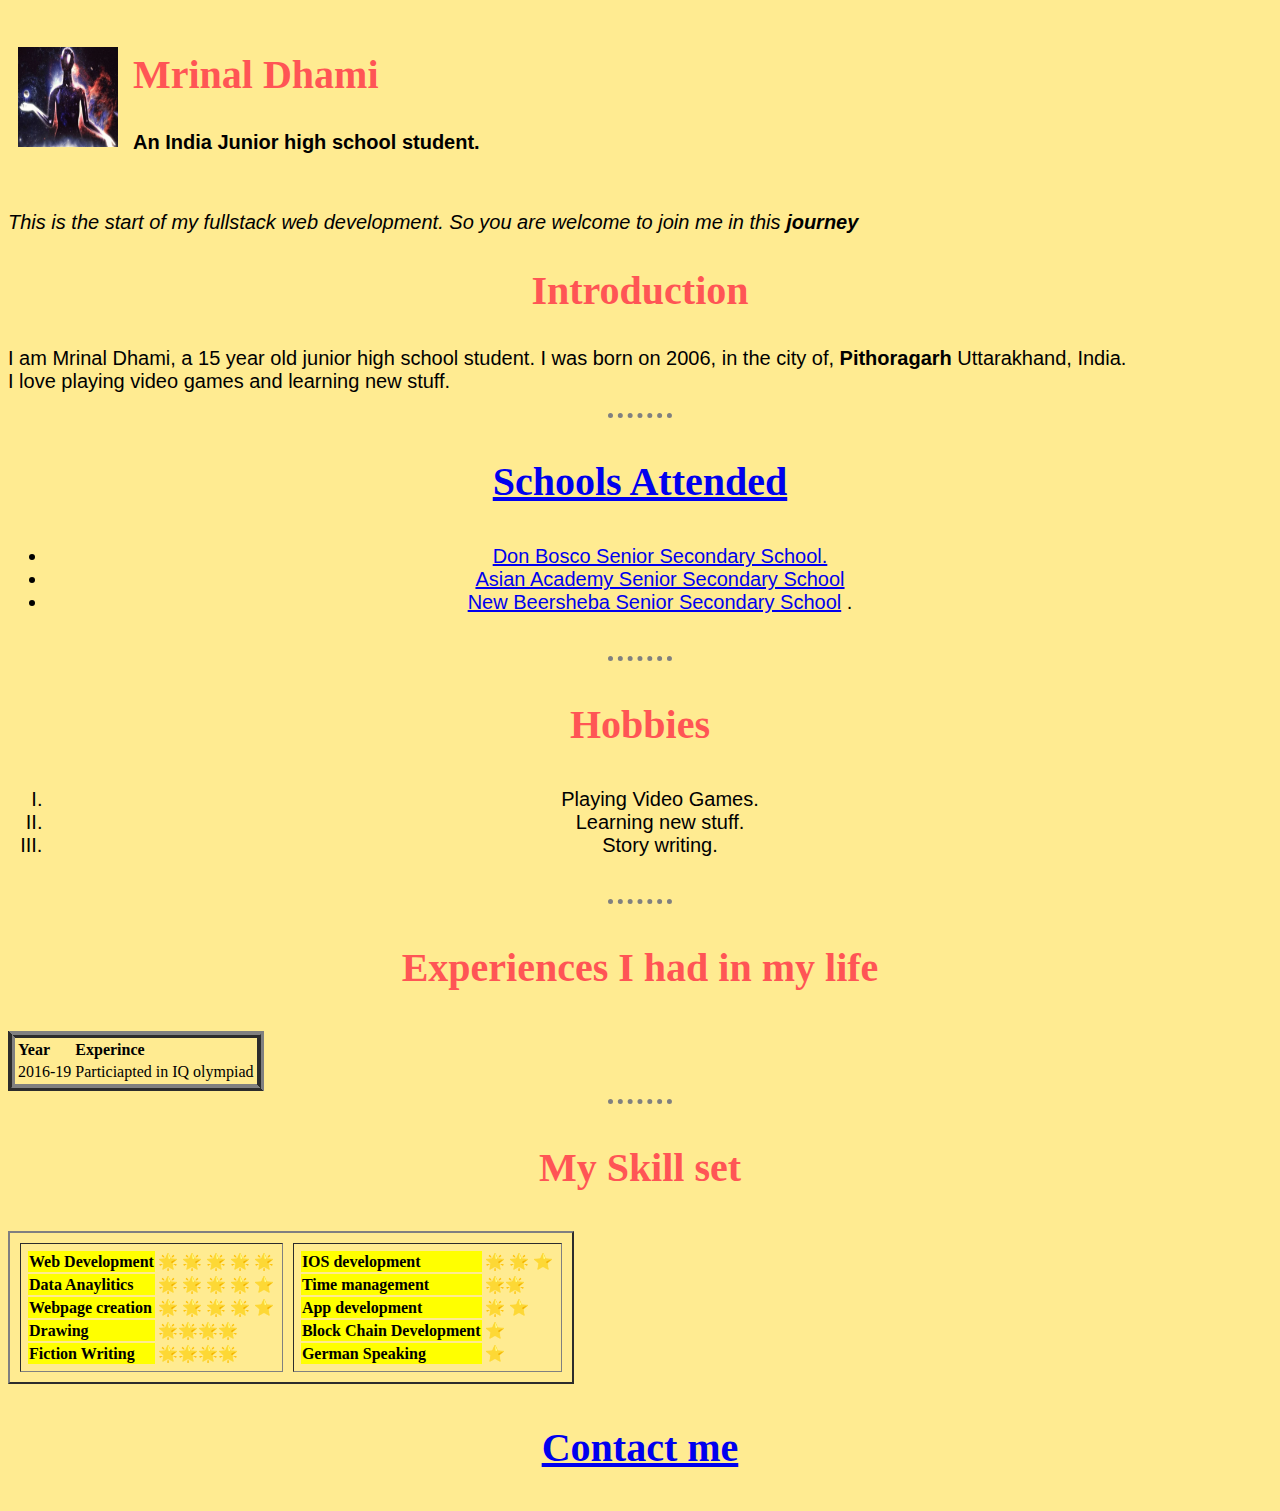
<file: index.html>
<!DOCTYPE html>
<html>
    <head>
        <meta name = "Mrinal" content="Hi I am Mrinal and this is my 1st website"
            author = "Mrinal Dhami" content = "is the owner and the creator"
            http-equiv="Hallo leute"
            name = "Description" content = "This website is a personel porject to learn how to use html 5">
        <title>Mrinal is the OG here</title>
        <link rel="stylesheet" href=styles.css>
            <table style="border-width: 3px;" cellspacing="5" cellpadding="5">
                <tr>
                    <td><img src="AlienX.jpg" height="100" width="100"
                        alt="Mrinal's profile pic" ></td>
                    <td><h2 style="text-align: left;">Mrinal Dhami</h2> 
                        <h4 style="font-size: 20px; font-family: Verdana, Geneva, Tahoma, sans-serif;"> 
                        An India Junior high school student.</h4>
                    </td>
                </tr>
            </table>
            
    </head>

    <body>
        <p>
            <em style="font-family: Verdana, Geneva, Tahoma, sans-serif;">
                This is the start of my fullstack web development. 
                So you are welcome to join me in this <strong>journey</strong></em> 
        </p>

        <h2>Introduction </h2>
        <p class="Intro"> I am Mrinal Dhami, a 15 year old junior high school student. I was born on 2006, in the city of,
            <strong>Pithoragarh</strong> Uttarakhand, India.
            <br>
            I love playing video games and learning new stuff.
        </p>
        <hr>

        <h3 style="text-align: center; font-size: 40px;"><a href="My Schooling.html">Schools Attended</a> </h3>
        <ul>
            <li><a href="https://dbspithoragarh.org/">Don Bosco Senior Secondary School.</a> </li>
            <li><a href="https://theasianacademy.com/">Asian Academy Senior Secondary School</a></li>
            <li><a href="http://www.newbeersheba.ac.in/">New Beersheba Senior Secondary School</a> .</li>
        </ul>
        <br>
        <hr>

        <h3 style="text-align: center; font-size: 40px;" >Hobbies</h3>
            <ol type="I">
                <li>Playing Video Games.</li>
                <li>Learning new stuff.</li>
                <li>Story writing.</li>
            </ol>
        <br>
        <hr>

        <h3 style="text-align: center; font-size: 40px;">Experiences I had in my life</h3>
        <table style="border-style: ridge groove; border-width: 7px; align-items:center ; " >
            <thead>
                <tr>
                    <td><b>Year</b></td>
                    <td><b>Experince</b></td>
                </tr>
            </thead>
            <tbody>
                <tr>
                    <td>2016-19</td>
                    <td>Particiapted in IQ olympiad</td>
                </tr>
            </tbody>
        </table>
        <hr>


        <h3 style="text-align: center; font-size: 40px;">My Skill set</h3>
        <table border="2" cellspacing="10" cellpadding="5">
            <thead>
                <tr>
                    <td>
                        <table>
                            <tr>
                                <td bgcolor="yellow"><strong>Web Development</strong></td>
                                <td>&#127775 &#127775 &#127775 &#127775 &#127775</td>
                            </tr>
                            <tr>
                                <td bgcolor="yellow"><strong>Data Anaylitics</strong></td>
                                <td>&#127775 &#127775 &#127775 &#127775 &#11088</td>
                            </tr>
                            <tr>
                                <td bgcolor="yellow"><strong>Webpage creation</strong></td>
                                <td>&#127775 &#127775 &#127775 &#127775 &#11088</td>
                            </tr>
                            <tr>
                                <td bgcolor="yellow"><strong>Drawing</strong></td>
                                <td>🌟🌟🌟🌟</td>
                            </tr>
                            <tr>
                                <td bgcolor="yellow"><strong>Fiction Writing</strong></td>
                                <td>🌟🌟🌟🌟</td>
                            </tr>
                        </table>
                    </td>
                    <td>
                        <table>
                            <tr>
                                <td bgcolor="yellow"><b>IOS development</b></td>
                                <td>&#127775 &#127775 &#11088</td>
                            </tr>
                            <tr>
                                <td bgcolor="yellow"><strong>Time management</strong></td>
                                <td>🌟🌟</td>
                            </tr>
                            <tr>
                                <td bgcolor="yellow"><strong>App development</strong></td>
                                <td>&#127775 &#11088</td>
                            </tr>
                            <tr>
                                <td bgcolor="yellow"><strong>Block Chain Development</strong></td>
                                <td>⭐</td>
                            </tr>
                            <tr>
                                <td bgcolor="yellow"><strong>German Speaking</strong></td>
                                <td>⭐</td>
                            </tr>
                        </table>
            </thead>
        </table>

        <h3 style="text-align: center; font-size: 40px;"><a href="Contacts.html">Contact me</a></h3>

    </body>
</html
</file>
